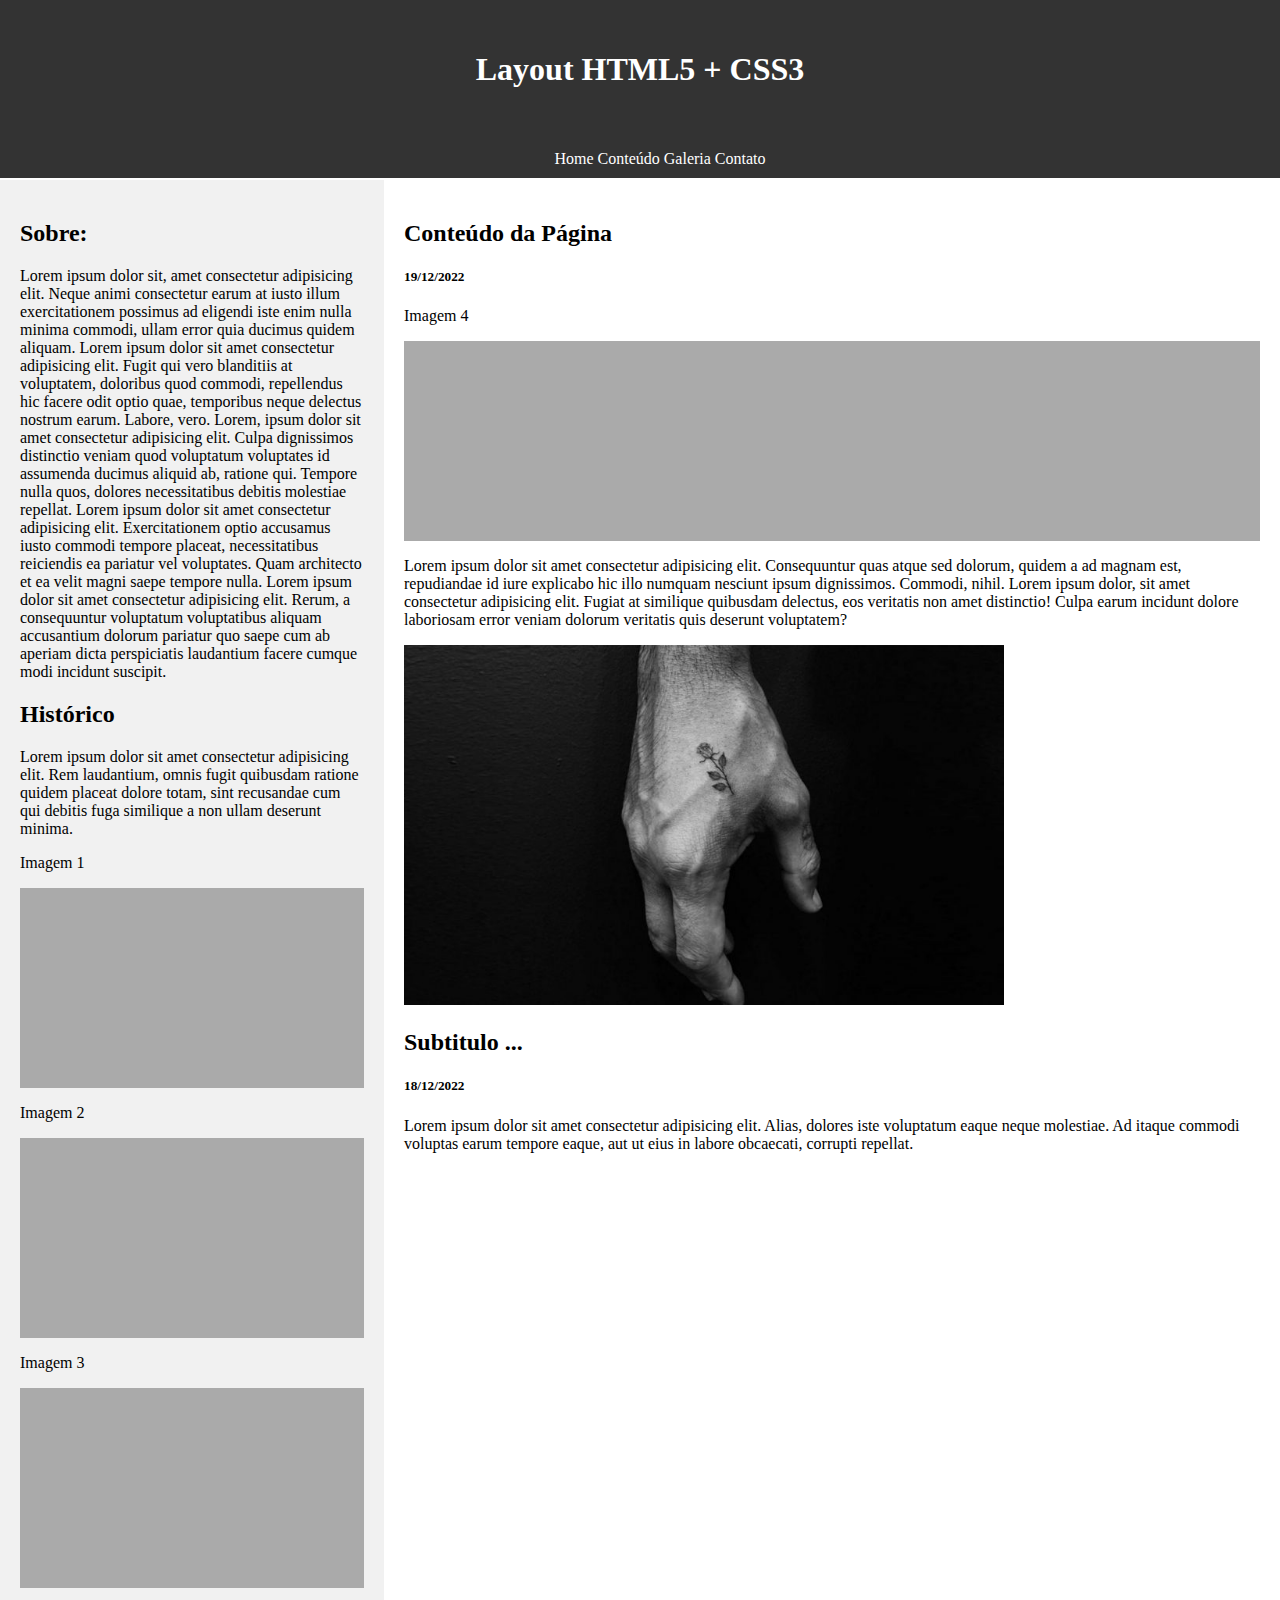
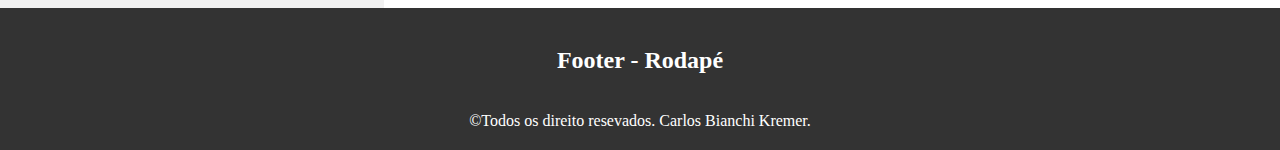
<file: index.html>
<!DOCTYPE html>
<!--
Click nbfs://nbhost/SystemFileSystem/Templates/Licenses/license-default.txt to change this license
Click nbfs://nbhost/SystemFileSystem/Templates/ClientSide/html.html to edit this template
-->
<html lang="pt-br">
    <head>
        <title>Layout Responsivo</title>
        <meta charset="UTF-8">
        <meta name="viewport" content="width=device-width, initial-scale=1.0">
        <meta name="author" content="Carlos Bianchi Kremer">
        <meta name="keywords" content="responsividade, css3, html5">
        <meta name="description" content="Layout de página responsiva com HTML5 e CSS3">
        <link rel="stylesheet" href="estilo.css"/>
    </head>
    <body>
        <header>
            <h1>Layout HTML5 + CSS3</h1>
        </header>
        <nav>
            <ul>
                <li>
                    <a href="index.html">Home</a>
                </li>
                <li>
                    <a href="#">Conteúdo</a>
                </li>
                <li>
                    <a href="#">Galeria</a>
                </li>
                <li>
                    <a href="contato.html">Contato</a>
                </li>
            </ul>
        </nav>
        <div class="container">
            <div class="esquerda">
                <h2>Sobre:</h2>
                <p>
                    Lorem ipsum dolor sit, amet consectetur adipisicing elit. Neque animi consectetur earum at iusto illum exercitationem possimus ad eligendi iste enim nulla minima commodi, ullam error quia ducimus quidem aliquam.
                    Lorem ipsum dolor sit amet consectetur adipisicing elit. Fugit qui vero blanditiis at voluptatem, doloribus quod commodi, repellendus hic facere odit optio quae, temporibus neque delectus nostrum earum. Labore, vero.
                    Lorem, ipsum dolor sit amet consectetur adipisicing elit. Culpa dignissimos distinctio veniam quod voluptatum voluptates id assumenda ducimus aliquid ab, ratione qui. Tempore nulla quos, dolores necessitatibus debitis molestiae repellat.
                    Lorem ipsum dolor sit amet consectetur adipisicing elit. Exercitationem optio accusamus iusto commodi tempore placeat, necessitatibus reiciendis ea pariatur vel voluptates. Quam architecto et ea velit magni saepe tempore nulla.
                    Lorem ipsum dolor sit amet consectetur adipisicing elit. Rerum, a consequuntur voluptatum voluptatibus aliquam accusantium dolorum pariatur quo saepe cum ab aperiam dicta perspiciatis laudantium facere cumque modi incidunt suscipit.                    
                </p>
                <h2>Histórico</h2>
                <p>
                    Lorem ipsum dolor sit amet consectetur adipisicing elit. Rem laudantium, omnis fugit quibusdam ratione quidem placeat dolore totam, sint recusandae cum qui debitis fuga similique a non ullam deserunt minima.
                </p>
                <p>Imagem 1</p>
                <div class="imgFake" style="height: 200px;">
                </div>
                <p>Imagem 2</p>
                <div class="imgFake" style="height: 200px;">
                </div>
                <p>Imagem 3</p>
                <div class="imgFake" style="height: 200px;">
                   
                </div>
            </div><!-- fim da div esquerda -->
            <div class="conteudo">
                <h2>Conteúdo da Página</h2>
                <h5>19/12/2022</h5>
                <p>Imagem 4</p>
                <div class="imgFake" style="height: 200px;">
                   
                </div>
                <p>Lorem ipsum dolor sit amet consectetur adipisicing elit. Consequuntur quas atque sed dolorum, quidem a ad magnam est, repudiandae id iure explicabo hic illo numquam nesciunt ipsum dignissimos. 
                    Commodi, nihil. Lorem ipsum dolor, sit amet consectetur adipisicing elit. Fugiat at similique quibusdam delectus, 
                    eos veritatis non amet distinctio! Culpa earum incidunt dolore laboriosam error veniam dolorum veritatis quis deserunt voluptatem?
                </p>
                <picture>
                    <source media="(min-width: 600px)" srcset="./imagens/imgMedia.jpg" width="600px"/>
                    <source media="(min-width: 465px)" srcset="./imagens/imgPequena.jpg"/>
                    <img src="./imagens/caminho.jpg" alt="Caminho entre arvores" style="max-width: 100%;height: auto;"/>
                </picture>
                <br>
                <h2>Subtitulo ...</h2>
                <h5>18/12/2022</h5>
                <p>Lorem ipsum dolor sit amet consectetur adipisicing elit. Alias, dolores iste voluptatum eaque neque molestiae. Ad itaque commodi voluptas earum tempore eaque, aut ut eius in labore obcaecati, corrupti repellat.</p>
            </div><!-- fim da div conteudo -->
        </div><!-- fim do container -->
    </body>
    <div class="footer">
        <h2>Footer - Rodapé</h2>
        <br>
        &COPY;Todos os direito resevados. Carlos Bianchi Kremer.
    </div>
</html>
</file>
<file: estilo.css>
/*
Click nbfs://nbhost/SystemFileSystem/Templates/Licenses/license-default.txt to change this license
Click nbfs://nbhost/SystemFileSystem/Templates/ClientSide/css.css to edit this template
*/
/* 
    Created on : 19/12/2022, 18:14:32
    Author     : 182110075
*/

*{
    box-sizing: border-box;
}
body{
    font-family: Verdana;
    margin: 0;
}
nav{
    text-align: center;
    background-color: #333;
    width: 100%;
    /*height:3rem;*/
    /**/
    position:absolute;
    /**/
}
nav a{
    transition: 400ms;
    text-decoration: none;
    color: white;
}
nav a:hover{
    color:#1abc9c;
    font-size: 150%;
}
nav ul{
    margin: 0;
    padding-top: 10px;
    padding-bottom: 10px;
}
nav li{
    list-style-type: none;
    display: inline;
    color: white;
}
header{
    padding: 30px;
    text-align: center;
    background-color: #333;
    color:white;
}
.container{
    /**/
    margin-top:40px;
    /**/
    display:flex;
    flex-wrap:wrap;
}
.esquerda{
    flex: 30%;
    background-color: #f1f1f1;
    padding:20px;
}
.conteudo{
    flex:70%;
    padding:20px;
}
.imgFake{
    background-color: #aaa;
    width: 100%;
    padding: 20px;
}
.footer{
    flex: 100%;
    padding: 20px;
    background-color: #333;
    text-align: center;
    color: white;
}
@media screen and (max-width: 700px){
    .container, nav{
        flex-direction: column;
    }
    header{
        /*background-color: green;*/
    }
}
@media screen and (max-width: 400px){
    /*nav{
        height: 100%;
    }*/
    nav li{
        display: block;
    }
    .container{
        margin-top:80px;
    }
}
/*------------------------------------------------------------------form*/
.row:after{
    content: "";
    display: table;
    clear: both;
}
.label{
    float: left;
    width: 25%;
    margin-top:6px;
}
.input{
    float: left;
    width: 75%;
    margin-top: 6px;
}
input{
    /**/
    transition: 800ms;
    /**/
    color: purple;
}
input[type=text],input[type=email],input[type=password]{
    width: 100%;
    padding: 12px;
    border: 1px solid #ccc;
    border-radius: 5px;;
}
input[type=submit]{
    background-color: #4caf50;
    float: right;
    color: white;
    border-radius: 5px;
    border: none;
    cursor: pointer;
    padding: 12px 20px;
    margin: 5px;
}
input[type=submit]:hover{
    background-color: #45a049;
}input[type=reset]{
    background-color: #af4c4c;
    float: right;
    color: white;
    border-radius: 5px;
    border: none;
    cursor: pointer;
    padding: 12px 20px;
    margin: 5px;
}
input[type=reset]:hover{
    background-color: #eb6767;
}
</file>
